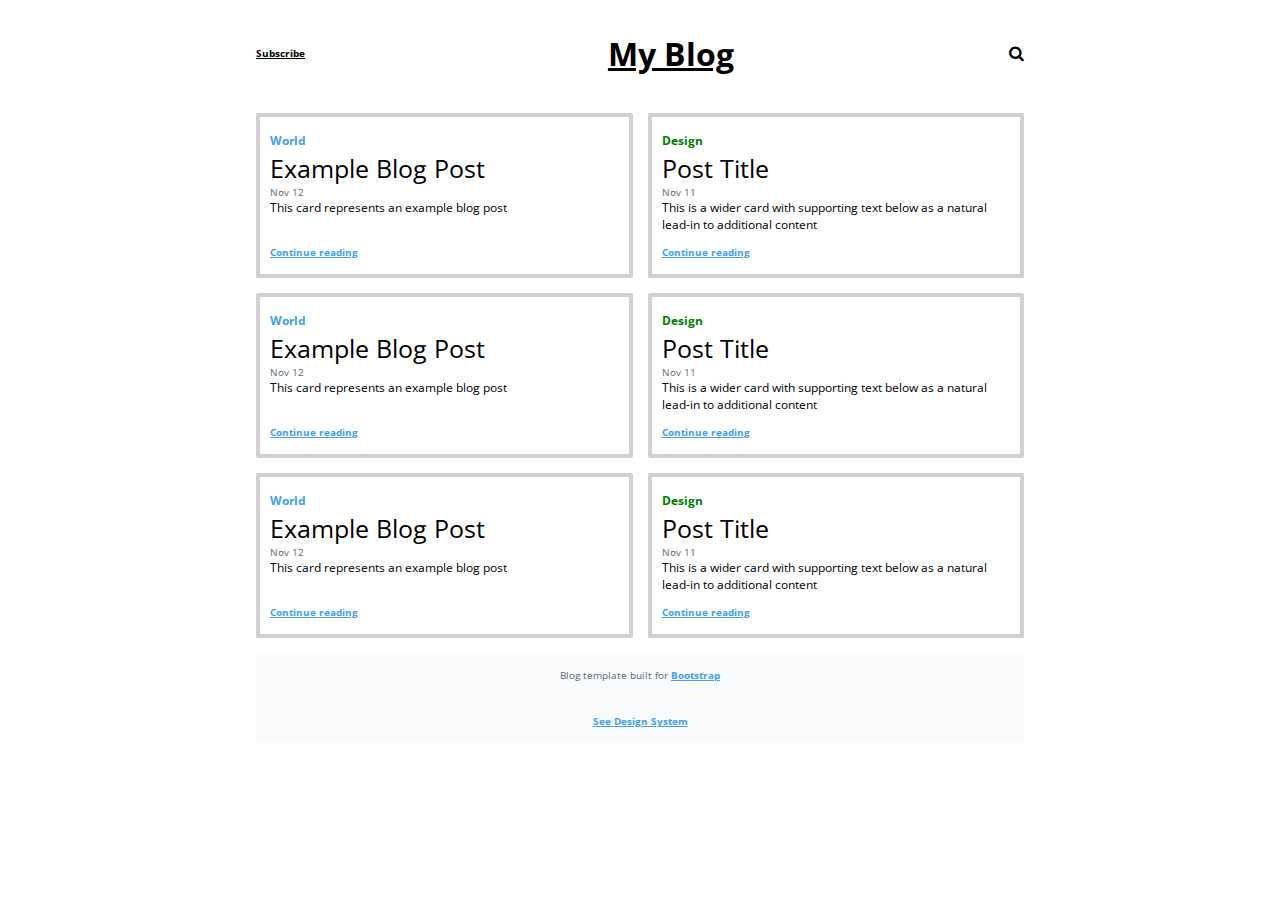
<file: index.html>
<!DOCTYPE html>
<html lang="en">
<head>
    <meta charset="UTF-8">
    <meta name="viewport" content="width=device-width, initial-scale=1.0">
    <title>Document</title>
    <link href="https://fonts.googleapis.com/css2?family=Open+Sans&display=swap" rel="stylesheet">
    <link rel="stylesheet" href="https://cdnjs.cloudflare.com/ajax/libs/font-awesome/4.7.0/css/font-awesome.min.css">
    <link rel="stylesheet" href="css/style.css">
</head>
<body>
    <main class="container container__posts">
        <header class="header">
            <a href="javascript:void(0);" class="link link--secondary">Subscribe</a>
            
            <a href="javascript:void(0);" class="header__title">My Blog</a>
            <a href="javascript:void(0);">
                <i class="fa fa-search"></i>
            </a>
            <a href="javascript:void(0);" class="hamicon"><i class="fa fa-bars"></i></a>
        </header>
        <div class="side-drawer close">
            <a href="javascript:void(0);">Subscribe</a>
            <a href="javascript:void(0);">Search</a>     
        </div>
        <div class="content">
            <div class="card">
               <div class="category category--primary">World</div>
               <div class="card__content">
                    <div class="title">Example Blog Post</div>
                    <div class="date">Nov 12</div>
                    <div class="desc">This card represents an example blog post</div>
               </div> 
               <a class="link link--primary" href="views/details.html">Continue reading</a>
            </div>
            <div class="card">
                <div class="category category--secondary">Design</div>
                <div class="card__content">
                    <div class="title">Post Title</div>
                    <div class="date">Nov 11</div>
                    <div class="desc">
                        This is a wider card with supporting text below as a natural lead-in to additional content        
                    </div>
                </div>
                <a class="link link--primary" href="views/details.html">Continue reading</a>  
            </div>
            <div class="card">
                <div class="category category--primary">World</div>
                <div class="card__content">
                     <div class="title">Example Blog Post</div>
                     <div class="date">Nov 12</div>
                     <div class="desc">This card represents an example blog post</div>
                </div> 
                <a class="link link--primary" href="views/details.html">Continue reading</a>
             </div>
             <div class="card">
                <div class="category category--secondary">Design</div>
                <div class="card__content">
                     <div class="title">Post Title</div>
                     <div class="date">Nov 11</div>
                     <div class="desc">
                        This is a wider card with supporting text below as a natural lead-in to additional content
                     </div>
                </div> 
                <a class="link link--primary" href="views/details.html">Continue reading</a>
             </div>
             <div class="card">
                <div class="category category--primary">World</div>
                <div class="card__content">
                     <div class="title">Example Blog Post</div>
                     <div class="date">Nov 12</div>
                     <div class="desc">This card represents an example blog post</div>
                </div> 
                <a class="link link--primary" href="views/details.html">Continue reading</a>
             </div>
             <div class="card">
                <div class="category category--secondary">Design</div>
                <div class="card__content">
                     <div class="title">Post Title</div>
                     <div class="date">Nov 11</div>
                     <div class="desc">
                        This is a wider card with supporting text below as a natural lead-in to additional content   
                     </div>
                </div> 
                <a class="link link--primary" href="views/details.html">Continue reading</a>
             </div>
        </div>
        <footer class="footer">
            <div class="footer_design">
                Blog template built for <a class="link link--primary">Bootstrap</a>
            </div>
            <a class="link link--primary">See Design System</a>  
        </footer>
    </main>
    <!-- <script>
    window.onload = function domHasLoaded() {
        const hamicon = document.getElementsByClassName("hamicon")[0];
        hamicon.addEventListener('click', function toggleSideDrawer(){
            const drawer = document.getElementsByClassName("side-drawer")[0];
            drawer.classList.toggle('open');
            drawer.classList.toggle('close');
        });
    }
    </script>  -->
</body>
</html>
</file>
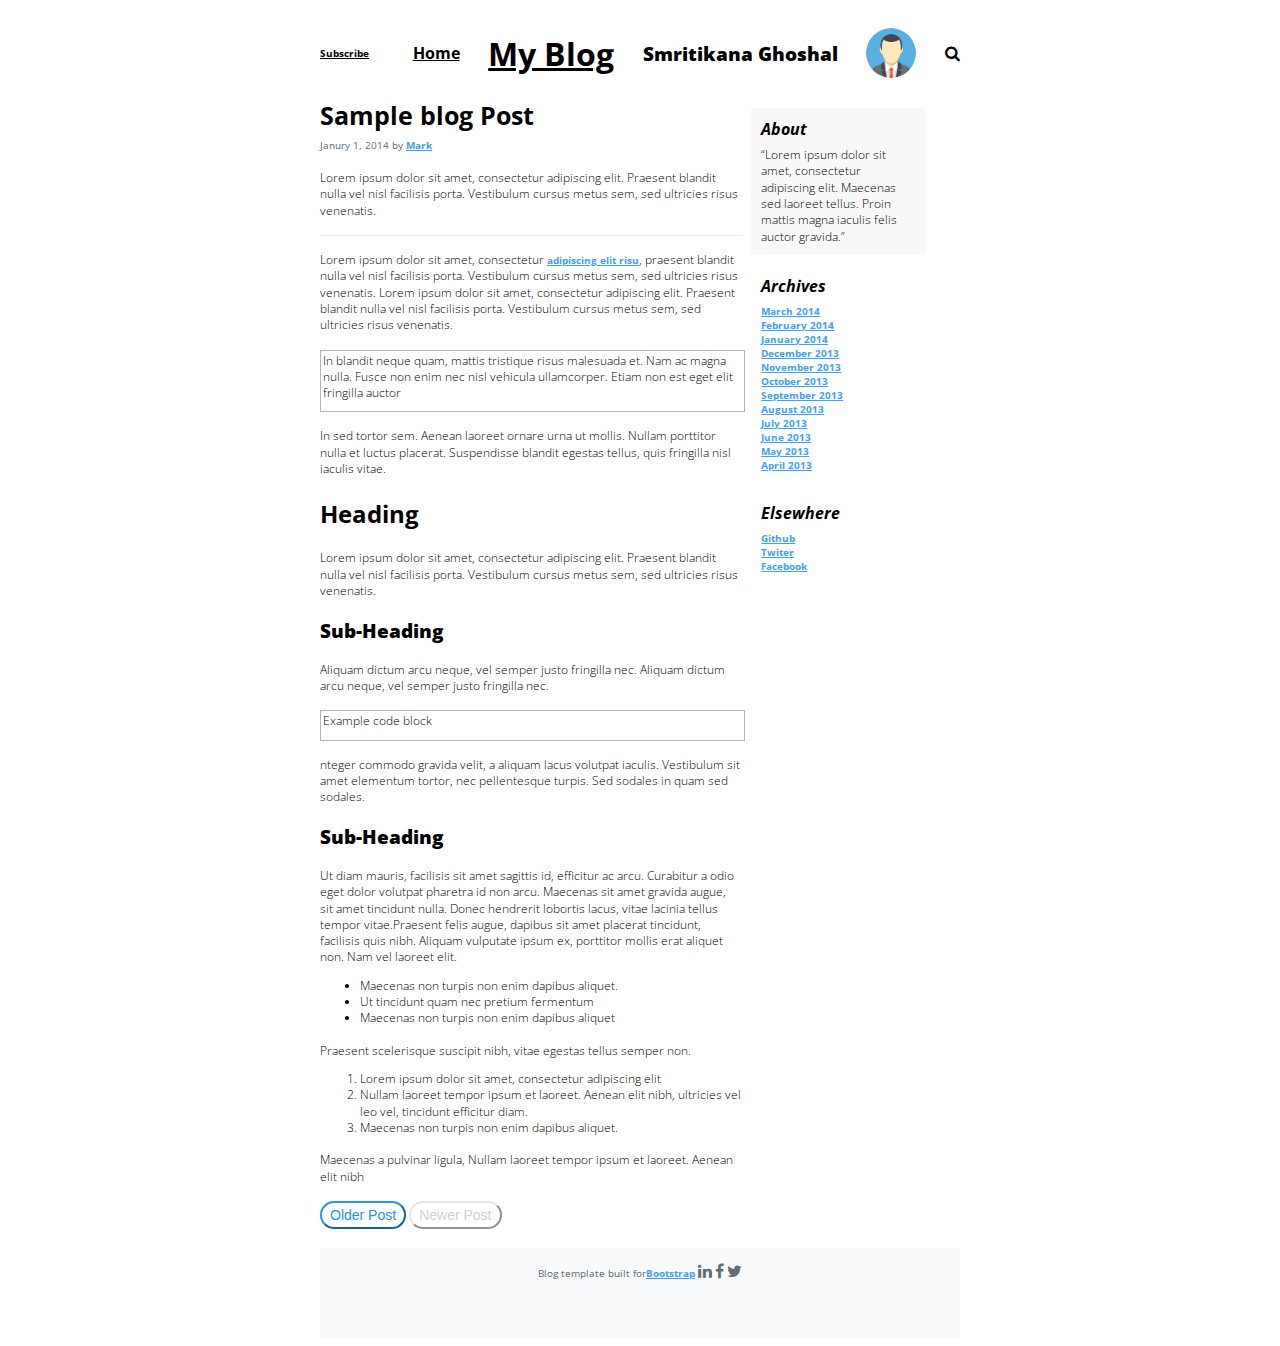
<file: views/details.html>
<!DOCTYPE html>
<html lang="en">
<head>
    <meta charset="UTF-8">
    <meta name="viewport" content="width=device-width, initial-scale=1.0">
    <title>Document</title>
    <link href="https://fonts.googleapis.com/css2?family=Open+Sans&display=swap" rel="stylesheet">
    <link rel="stylesheet" href="https://cdnjs.cloudflare.com/ajax/libs/font-awesome/4.7.0/css/font-awesome.min.css">
    <link rel="stylesheet" href="../css/style.css">
</head>
<body>
    <div class="container container__details">
        <header class="header">
            <a href="javascript:void(0);" class="link link--secondary">Subscribe</a>
            <a href="../index.html">Home</a>
            <a href="javascript:void(0);" class="header__title">My Blog</a>
            <h3><b>Smritikana Ghoshal</b></h3>
            <img src="../image/avatar.png" alt="Avatar" class="avatar">
            <a href="javascript:void(0);">
                <i class="fa fa-search"></i>
            </a>
            <a href="javascript:void(0);" class="hamicon"><i class="fa fa-bars"></i></a>
        </header>
        <div class="content__details">
           <section>
                <div class="heading">Sample blog Post</div>
                <span class="date">Janury 1, 2014 by </span><a class="link link--primary">Mark</a>
                <div class="text my-1">
                    Lorem ipsum dolor sit amet, consectetur adipiscing elit. Praesent blandit nulla vel nisl facilisis porta. Vestibulum cursus metus sem, sed ultricies risus venenatis.
                </div>
                <div class="separator"></div>
                <div class="text my-1">
                    Lorem ipsum dolor sit amet, consectetur <a class="link link--primary">adipiscing elit risu</a>, praesent blandit nulla vel nisl facilisis porta. Vestibulum cursus metus sem, sed ultricies risus venenatis. Lorem ipsum dolor sit amet, consectetur adipiscing elit. Praesent blandit nulla vel nisl facilisis porta. Vestibulum cursus metus sem, sed ultricies risus venenatis.
                </div>
                <div class="text my-1 box">
                    In blandit neque quam, mattis tristique risus malesuada et. Nam ac magna nulla. Fusce non enim nec nisl vehicula ullamcorper. Etiam non est eget elit fringilla auctor
                </div>
                <div class="text my-1">
                    In sed tortor sem. Aenean laoreet ornare urna ut mollis. Nullam porttitor nulla et luctus placerat. Suspendisse blandit egestas tellus, quis fringilla nisl iaculis vitae.
                </div>
            </section>
            <section>
                <h2>Heading</h2>
                <div class="text my-1">
                    Lorem ipsum dolor sit amet, consectetur adipiscing elit. Praesent blandit nulla vel nisl facilisis porta. Vestibulum cursus metus sem, sed ultricies risus venenatis.
                </div>
            </section>
            <section>
                <h3><b>Sub-Heading</b><h3>
                <div class="text my-1">
                    Aliquam dictum arcu neque, vel semper justo fringilla nec. Aliquam dictum arcu neque, vel semper justo fringilla nec.
                </div>
                
                <div class="text my-1 box1">
                    Example code block
                </div>  
                <div class="text my-1">
                    nteger commodo gravida velit, a aliquam lacus volutpat iaculis. Vestibulum sit amet elementum tortor, nec pellentesque turpis. Sed sodales in quam sed sodales.
                </div>  
            </section>
            <section>
                <h3><b>Sub-Heading</b><h3>
                <div class="text my-1">
                    Ut diam mauris, facilisis sit amet sagittis id, efficitur ac arcu. Curabitur a odio eget dolor volutpat pharetra id non arcu. Maecenas sit amet gravida augue, sit amet tincidunt nulla. Donec hendrerit lobortis lacus, vitae lacinia tellus tempor vitae.Praesent felis augue, dapibus sit amet placerat tincidunt, facilisis quis nibh. Aliquam vulputate ipsum ex, porttitor mollis erat aliquet non. Nam vel laoreet elit. 
                    <ul>
                        <li>Maecenas non turpis non enim dapibus aliquet.</li>
                        <li>Ut tincidunt quam nec pretium fermentum</li>
                        <li>Maecenas non turpis non enim dapibus aliquet</li>
                      </ul>  
                <div class="text my-1">
                    Praesent scelerisque suscipit nibh, vitae egestas tellus semper non.
                      <ol>
                       <li>Lorem ipsum dolor sit amet, consectetur adipiscing elit</li>
                       <li>Nullam laoreet tempor ipsum et laoreet. Aenean elit nibh, ultricies vel leo vel, tincidunt efficitur diam.</li>
                      <li>Maecenas non turpis non enim dapibus aliquet.</li>
                </div>
                <div class="text my-1">
                    Maecenas a pulvinar ligula, Nullam laoreet tempor ipsum et laoreet. Aenean elit nibh
                </div>
                <button class="btn btn--outlined-info">Older Post</button>
                <button class="btn btn--outlined-default">Newer Post</button>    
            </section>
        </div> 
        <div class="sidebar">
            <div class="sidebar_card">
                <div class="sidebar__header">About</div>
                <div class="text">
                   <q>Lorem ipsum dolor sit amet, consectetur adipiscing elit. Maecenas sed laoreet tellus. Proin mattis magna iaculis felis auctor gravida.</q>
                </div>
            </div> 
            <div class="sidebar_design">
                <div class="sidebar__header">Archives</div>
                <a class="link link--primary">March 2014</a>
                <a class="link link--primary">February 2014</a>
                <a class="link link--primary">January 2014 </a>
                <a class="link link--primary">December 2013</a>
                <a class="link link--primary">November 2013</a>
                <a class="link link--primary">October 2013</a>
                <a class="link link--primary">September 2013</a>
                <a class="link link--primary">August 2013</a>
                <a class="link link--primary">July 2013</a>
                <a class="link link--primary">June 2013</a>
                <a class="link link--primary">May 2013</a>
                <a class="link link--primary">April 2013</a>
            </div>  
            <div class="sidebar_design">
                <div class="sidebar__header">Elsewhere</div>  
                <a class="link link--primary">Github</a>
                <a class="link link--primary">Twiter</a>
                <a class="link link--primary">Facebook</a>
            </div>
        </div>
        <div class="footer">
            <div class="footer_design">
                Blog template built for<a class="link link--primary">Bootstrap</a>
                <i class="fa fa-linkedin" style="font-size:16px"  aria-hidden="true"></i>
                <i class="fa fa-facebook" style="font-size:16px"   aria-hidden="true"></i>
                <i class="fa fa-twitter"  style="font-size:16px"   aria-hidden="true"></i>
            </div>
        </div>  
    </div>
   
</body>
</html>
</file>
<file: css/style.css>
@import"Base.css";
@import"Footer.css";
@import"Header.css";
@import"Index.css";
</file>
